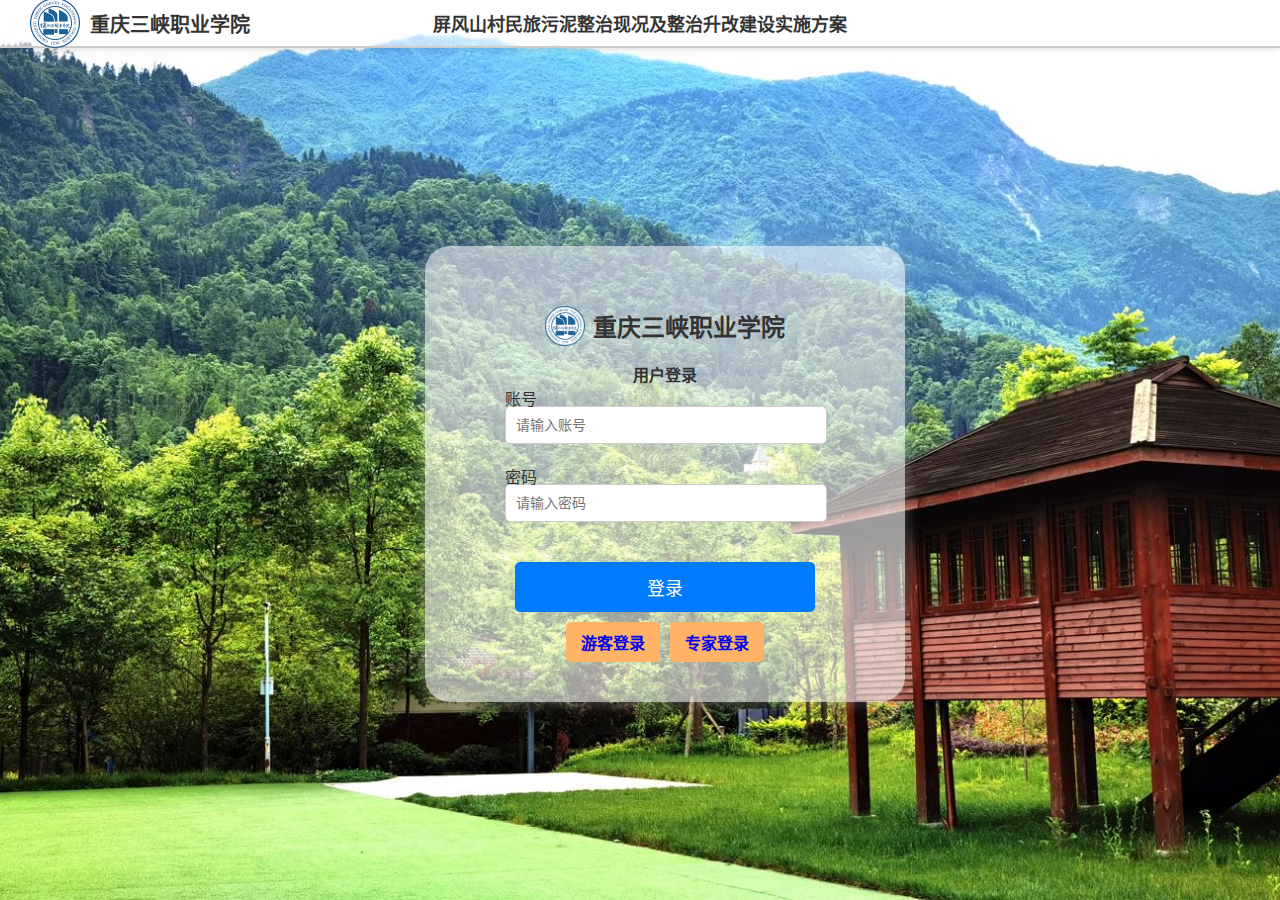
<file: index.html>
<!DOCTYPE html>
<html lang="zh-CN">
<head>
  <meta charset="UTF-8">
  <meta name="viewport" content="width=device-width, initial-scale=1.0">
  <title>登录界面</title>
  <link rel="stylesheet" href="css/styles.css">
</head>
<body>
<!-- 标题 -->
<div class="header">
  <div class="top-left-title">
    <img src="assets/images/logo.png" alt="Top Left Logo" class="top-left-logo">
    <span>重庆三峡职业学院</span>
  </div>
  <h1>屏风山村民旅污泥整治现况及整治升改建设实施方案</h1>
</div>

<!-- 登录框 -->
<div class="login-container">
  <div class="login-box">
    <h2>
      <img src="assets/images/logo.png" alt="Login Logo" class="login-logo">
      重庆三峡职业学院
    </h2>
    <h3>用户登录</h3>
    <form id="login-form">
      <div class="input-group">
        <label for="username">账号</label>
        <input type="text" id="username" placeholder="请输入账号" required>
      </div>
      <div class="input-group">
        <label for="password">密码</label>
        <input type="password" id="password" placeholder="请输入密码" required>
      </div>
      <button type="submit" class="login-btn">登录</button>
    </form>
    <div class="extra-links">
      <a href="dashboard.html#case-intro" class="link-btn guest-btn">游客登录</a>
      <a href="#" class="link-btn expert-btn">专家登录</a>
    </div>
  </div>
</div>

<script src="js/script.js"></script>
</body>
</html>
</file>
<file: css/styles.css>
/* 通用样式 */
body {
    margin: 0;
    padding: 0;
    font-family: 'Microsoft YaHei', Arial, sans-serif;
    background: url('../assets/images/R.jpg') no-repeat center center fixed;
    background-size: cover;
    color: #333;
    display: flex;
    flex-direction: column;
    min-height: 100vh;
    position: relative;
}

/* 顶部标题 */
.header {
    background: rgba(255, 255, 255, 0.6);
    text-align: center;
    padding: 10px 0;
    border-bottom: 2px solid #ccc;
    box-shadow: 0 2px 5px rgba(0, 0, 0, 0.1);
    position: relative;
}

/* 左上角标题 */
.top-left-title {
    position: absolute;
    left: 20px;
    top: 50%;
    transform: translateY(-50%);
    display: flex;
    align-items: center;
    padding: 5px 10px;
}

.top-left-title .top-left-logo {
    width: 50px; /* 调整 logo 大小 */
    margin-right: 10px;
}

.top-left-title span {
    font-size: 20px; /* 调整字体大小 */
    font-weight: 700;
    color: #333;
}

.header h1 {
    font-size: 18px;
    margin: 0;
    display: inline;
}

/* 导航栏 */
.nav-bar {
    background: rgba(255, 255, 255, 0.6);
    display: flex;
    justify-content: center;
    gap: 10px;
    padding: 10px 0;
    border-bottom: 2px solid #ccc;
    box-shadow: 0 2px 5px rgba(0, 0, 0, 0.1);
}

.nav-item {
    display: inline-block;
    padding: 6px 12px;
    background: #e6b800;
    color: #333;
    text-decoration: none;
    font-size: 12px;
    border-radius: 10px;
    box-shadow: 0 2px 5px rgba(0, 0, 0, 0.1);
}

/* 主内容区域 */
.main-content {
    flex: 1;
    display: flex;
    padding: 20px;
    gap: 15px;
    align-items: center;
}

/* 左侧菜单 */
.sidebar {
    width: 120px;
    display: flex;
    flex-direction: column;
    gap: 20px;
    justify-content: center;
    align-items: center;
    height: 100%;
}

.sidebar-item {
    display: block;
    padding: 10px 15px;
    background: rgba(255, 255, 255, 0.6);
    color: #333;
    text-decoration: none;
    font-size: 14px;
    text-align: center;
    border-radius: 10px;
    box-shadow:
        5px 5px 10px rgba(0, 0, 0, 0.2),
        -5px -5px 10px rgba(255, 255, 255, 0.5);
}

.sidebar-item.active {
    background: #e6b800;
    font-weight: bold;
}

/* 右侧内容区域 */
.content {
    flex: 1;
    height: 500px;
    display: flex;
    flex-direction: column;
    gap: 15px;
    background: rgba(255, 255, 255, 0.6);
    padding: 35px;
    border-radius: 10px;
    box-shadow:
        0 2px 5px rgba(0, 0, 0, 0.1),
        0 0 15px rgba(255, 255, 255, 0.3);
    margin-right: 20px;
    margin-left: 20px;
    overflow: auto;
}

/* 视图容器 */
.view {
    display: none;
}

.view.active {
    display: block;
}

/* 纯文本视图 */
.text-content {
    padding: 0;
}

.text-content p {
    font-size: 12px;
    color: #333;
    line-height: 1.8;
    margin: 10px 0;
}

/* 政策解读视图 */
.national-policy {
    font-size: 16px;
    color: #333;
    margin-bottom: 5px;
}

.policy-content {
    font-size: 12px;
    color: #777;
    margin-bottom: 10px;
}

.policy-title {
    font-size: 14px;
    color: #008000;
    margin-bottom: 10px;
}

.policy-images {
    display: flex;
    gap: 10px;
    margin-bottom: 10px;
}

.policy-image {
    width: 33.33%;
    height: auto;
    border-radius: 5px;
}

/* 优秀案例视图 */
.excellent-cases {
    display: flex;
    gap: 15px;
}

.case-left {
    flex: 1;
}

.case-left h3 {
    font-size: 16px;
    color: #333;
    margin-bottom: 5px;
}

.case-left h4 {
    font-size: 12px;
    color: #777;
    margin-bottom: 10px;
}

.case-left img {
    width: 100%;
    height: auto;
    border-radius: 5px;
    margin-bottom: 10px;
}

.case-left h2 {
    font-size: 22px;
    color: #e6b800;
    text-shadow: 1px 1px 1px #000;
    margin-bottom: 10px;
}

.case-left p {
    font-size: 12px;
    color: #333;
    line-height: 1.8;
}

.case-right {
    width: 250px;
}

.case-right h3 {
    font-size: 16px;
    color: #333;
    margin-bottom: 5px;
}

.case-right h4 {
    font-size: 12px;
    color: #777;
    margin-bottom: 10px;
}

/* 轮播图容器 */
.carousel {
    position: relative;
    width: 100%;
    overflow: hidden;
}

.carousel-images {
    display: flex;
    transition: transform 0.5s ease;
}

.case-image-small {
    width: 100%;
    height: auto;
    border-radius: 5px;
    margin-bottom: 10px;
    flex: 0 0 100%;
}

/* 左右箭头按钮 */
.arrow {
    position: absolute;
    top: 50%;
    transform: translateY(-50%);
    background: rgba(0, 0, 0, 0.5);
    color: white;
    border: none;
    padding: 8px 12px;
    cursor: pointer;
    font-size: 18px;
    border-radius: 5px;
}

.arrow:hover {
    background: rgba(0, 0, 0, 0.8);
}

.left-arrow {
    left: 5px;
}

.right-arrow {
    right: 5px;
}

/* 登录页面特定样式 */
.login-container {
    flex: 1;
    display: flex;
    justify-content: center; /* 靠左对齐 */
    align-items: center;
    padding-left: 50px; /* 左侧留出间距 */
}

.login-box {
    background: rgba(255, 255, 255, 0.6);
    padding: 40px;
    border-radius: 25px;
    box-shadow:
        0 2px 5px rgba(0, 0, 0, 0.1),
        0 0 15px rgba(255, 255, 255, 0.3);
    width: 400px;
    transition: transform 0.3s ease, box-shadow 0.3s ease;
}

.login-box:hover {
    transform: translateY(-4px);
    box-shadow:
        0 4px 10px rgba(0, 0, 0, 0.2),
        0 0 20px rgba(255, 255, 255, 0.5);
}

.login-box h2 {
    font-size: 24px;
    margin-bottom: 10px;
    text-align: center;
    display: flex;
    align-items: center;
    justify-content: center;
}

.login-logo {
    width: 40px;
    margin-right: 8px;
}

.login-box h3 {
    font-size: 16px;
    margin-bottom: 20px;
    text-align: center;
}

.input-group {
    margin-bottom: 40px;
    position: relative;
    display: flex;
    flex-direction: column;
    align-items: flex-start;
}

.input-group label {
    position: absolute;
    left: 40px; /* 与输入框左侧对齐 */
    top: -20px; /* 确保标签在输入框左上角 */
    font-size: 16px;
    color: #333;
}

.input-group input {
    width: 100%;
    max-width: 300px;
    padding: 10px;
    border: 1px solid #ccc;
    border-radius: 5px;
    font-size: 14px;
    margin: 0 auto;
    margin-left: 40px; /* 与标签左侧对齐 */
}

.login-btn {
    width: 100%;
    max-width: 300px;
    padding: 12px;
    background-color: #007bff;
    color: white;
    border: none;
    border-radius: 5px;
    cursor: pointer;
    font-size: 18px;
    display: block;
    margin: 0 auto;
}

.login-btn:hover {
    background-color: #0056b3;
}

.extra-links {
    margin-top: 10px;
    display: flex;
    justify-content: center;
    gap: 10px;
}

.extra-links .link-btn {
    display: inline-block;
    padding: 8px 15px;
    border-radius: 5px;
    text-decoration: none;
    font-size: 16px;
    font-weight: bold;
    transition: background 0.3s ease, color 0.3s ease;
}

/* 修改前颜色 */
.extra-links .guest-btn,
.extra-links .expert-btn {
    background: #ff8c00; /* 原橘色 */
}

/* 修改后颜色（变淡） */
.extra-links .guest-btn,
.extra-links .expert-btn {
    background: #FFB366; /* 更浅的橘色 */
    /* 或用透明度方案：background: rgba(255,140,0,0.8); */
}

/* 修改悬停状态颜色 */
.extra-links .guest-btn:hover,
.extra-links .expert-btn:hover {
    background: #FF9900; /* 更柔和的悬停色 */
    /* 或用透明度方案：background: rgba(255,140,0,0.9); */
}
</file>
